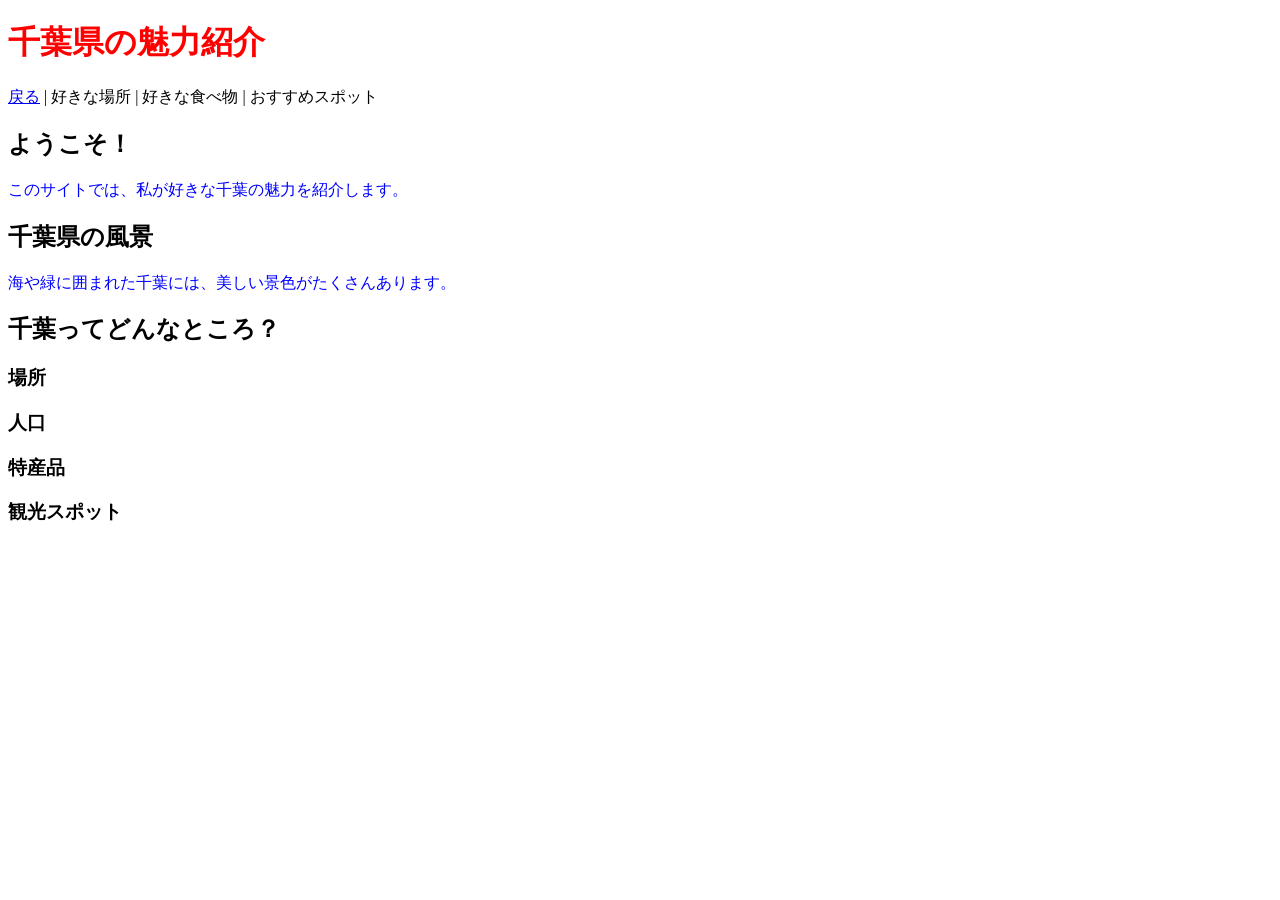
<file: Chiba.html>
<!DOCTYPE html>
<html lang="ja">
    <head>
        <meta charset="UTF-8">
        <title>Chiba Website</title>
        <link rel="stylesheet" type="text/css" href="css/style.css">
    </head>
    <body>
        <h1>千葉県の魅力紹介</h1>
            <a href="index.html">戻る</a> |
            <a>好きな場所</a> |
            <a>好きな食べ物</a> |
            <a>おすすめスポット</a>
        <h2>ようこそ！</h2>
            <p>このサイトでは、私が好きな千葉の魅力を紹介します。</p>
        <h2>千葉県の風景</h2>
            <p>海や緑に囲まれた千葉には、美しい景色がたくさんあります。</p>
        <h2>千葉ってどんなところ？</h2>
        <h3>場所</h3>
        <h3>人口</h3>
        <h3>特産品</h3>
        <h3>観光スポット</h3>
    </body>

</html>
</file>
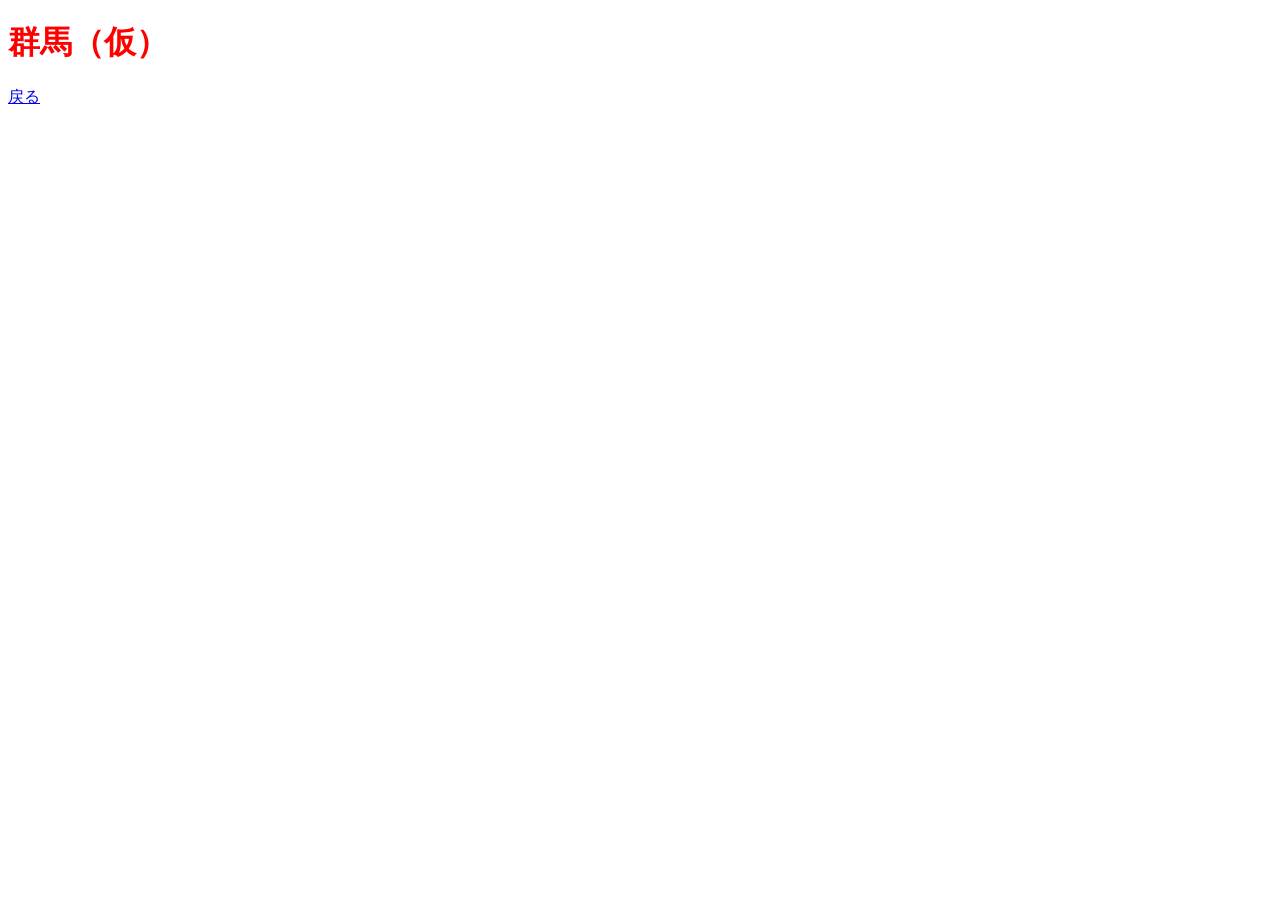
<file: gumma.html>
<!DOCTYPE html>
<html lang="ja">
    <head>
        <meta charset="UTF-8">
        <title>gummma</title>
        <link rel="stylesheet" type="text/css" href="css/style.css">
    </head>
    <body>
        <h1>群馬（仮）</h1>
        <p></p>
        <a href="index.html">戻る</a>
    </body>
</html>
</file>
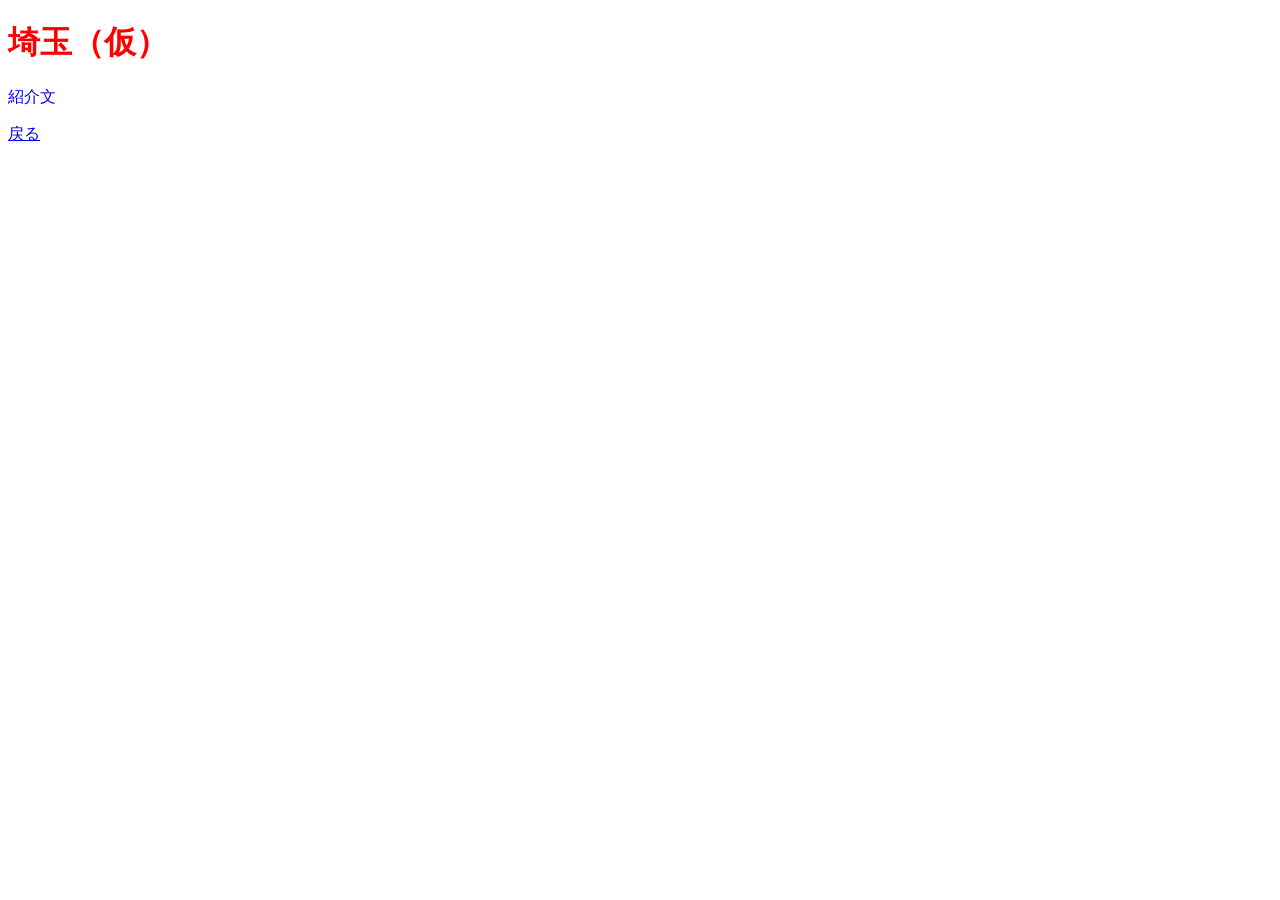
<file: saitam.html>
<!DOCTYPE html>
<html lang="ja">
    <head>
        <meta charset="UTF-8">
        <title>My Website</title>
        <link rel="stylesheet" type="text/css" href="css/style.css">
    </head>
    <body>
        <h1>埼玉（仮）</h1>
        <p>紹介文</p>
        <a href="index.html">戻る</a>
    </body>
</html>
</file>
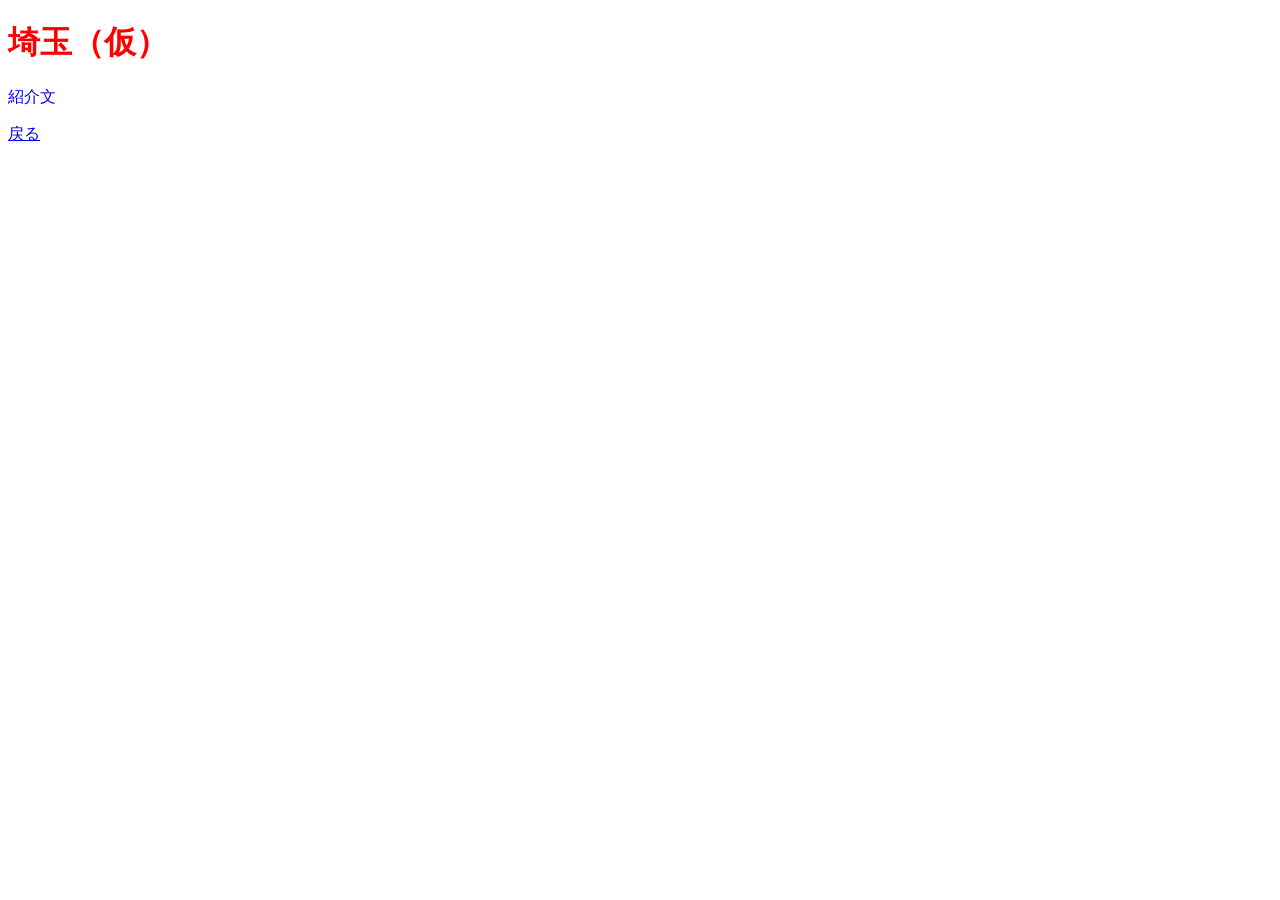
<file: saitama.html>
<!DOCTYPE html>
<html lang="ja">
    <head>
        <meta charset="UTF-8">
        <title>saitama</title>
        <link rel="stylesheet" type="text/css" href="css/style.css">
    </head>
    <body>
        <h1>埼玉（仮）</h1>
        <p>紹介文</p>
        <a href="index.html">戻る</a>
    </body>
</html>
</file>
<file: css/style.css>
h1 {
    color: red;
}

p {
    color: blue;
}


.header {
  background-color: #14113c; 
  padding: 15px 0;
}

.header ul {
  display: flex;
  justify-content: center;
  list-style: none;
  margin: 0;
  padding: 0;
}

.header li {
  position: relative;
  padding: 0 35px;
}

.header li:not(:last-child)::after {
  content: "|";
  position: absolute;
  right: 0;
  color: #ffffff;
  opacity: 0.3;
}

.header a {
  color: #ffffff;
  text-decoration: none;
  font-size: 15px;
  font-weight: bold;
  transition: opacity 0.3s;
}

.header a:hover {
  opacity: 0.7;
}
</file>
